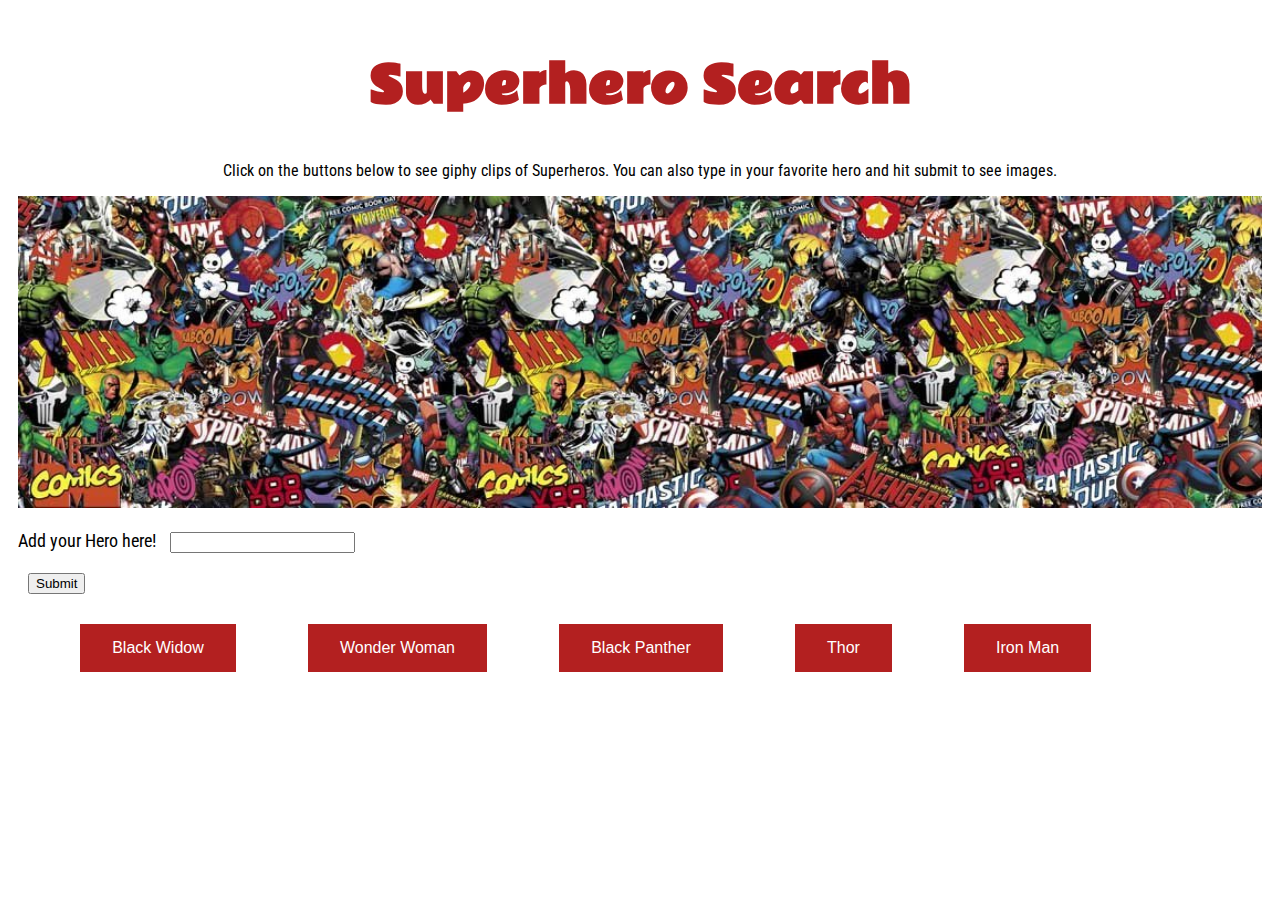
<file: Homework 6/index.html>
<!DOCTYPE html>
<html lang="en">

<head>
    <meta charset="utf-8">
    <link href="https://fonts.googleapis.com/css?family=Rammetto+One" rel="stylesheet">
    <link href="https://fonts.googleapis.com/css?family=Rammetto+One|Roboto+Condensed" rel="stylesheet">

    <!--Import Google Icon Font-->
    <link href="https://fonts.googleapis.com/icon?family=Material+Icons" rel="stylesheet">



    <!--stylesheet-->
    <link rel="stylesheet" type="text/css" href="assets/css/stylesheet.css">
    <title>Giphy Superhero Homework</title>
</head>

<body>
    <!--header and background image-->

    <h1>Superhero Search</h1>
    <p>Click on the buttons below to see giphy clips of Superheros. You can also type in your favorite hero and hit submit to see images. </p>
    <div id="background-image"><img src="assets/css/hero2.jpg" id="backGround" alt="hero">
    </div>


    <!--Form to request new superhero-->
    <form>
        <label for="name-input">Add your Hero here!</label>
        <input type="text" id="name-input"><br>

        <!-- Submit Button -->
        <input id="addName" type="submit" value="Submit" class="btn btn-primary">
    </form>


    <!--Buttons-->
    <div id="buttons-view"></div>
    </div>


    <!--Gifs-->

    <div id="gifs-appear-here"></div>




    <!--Script-->
    <script src="http://cdnjs.cloudflare.com/ajax/libs/jquery/3.2.1/jquery.min.js "></script>
    <script type="text/javascript "></script>
    <script src="assets/logic.js/logic.js "></script>




    </script>
</body>

</html>
</file>
<file: Homework 6/assets/css/stylesheet.css>
button,
div,
form,
input {
    margin: 10px;
}

body {
    font-family: 'Rammetto One', cursive;
    font-family: 'Roboto Condensed', sans-serif;
}

img#backGround {
    width: 100%;
    height: 2%;
}

h1 {
    font-family: 'Rammetto One', cursive;
    font-size: 50px;
    text-align: center;
    color: rgb(179, 32, 32);
    padding: 10px 0px 0px;
}

p {
    text-align: center;
}

.container {
    background: lightgrey;
}

form#form {
    height: 200px;
    width: 100%;
    text-align: center;
}

button {
    background-color: rgb(179, 32, 32);
    margin-left: 8%;
    margin-top: 10px;
    border: none;
    color: white;
    padding: 15px 32px;
    display: inline-block;
    font-size: 16px;
}

button.hero.btn.btn-primary {
    margin-left: 5%;
}

label {
    font-size: 18px;
}

#add-name {
    background-color: rgb(179, 32, 32);
    border: none;
    color: white;
    padding: 15px 32px;
    text-align: center;
    text-decoration: none;
    display: inline-block;
    font-size: 16px;
}

div.item {
    margin-top: 15px;
}

div.card {
    float: left;
}

#gifs-appear-here {}

div.row {
    float: left;
}
</file>
